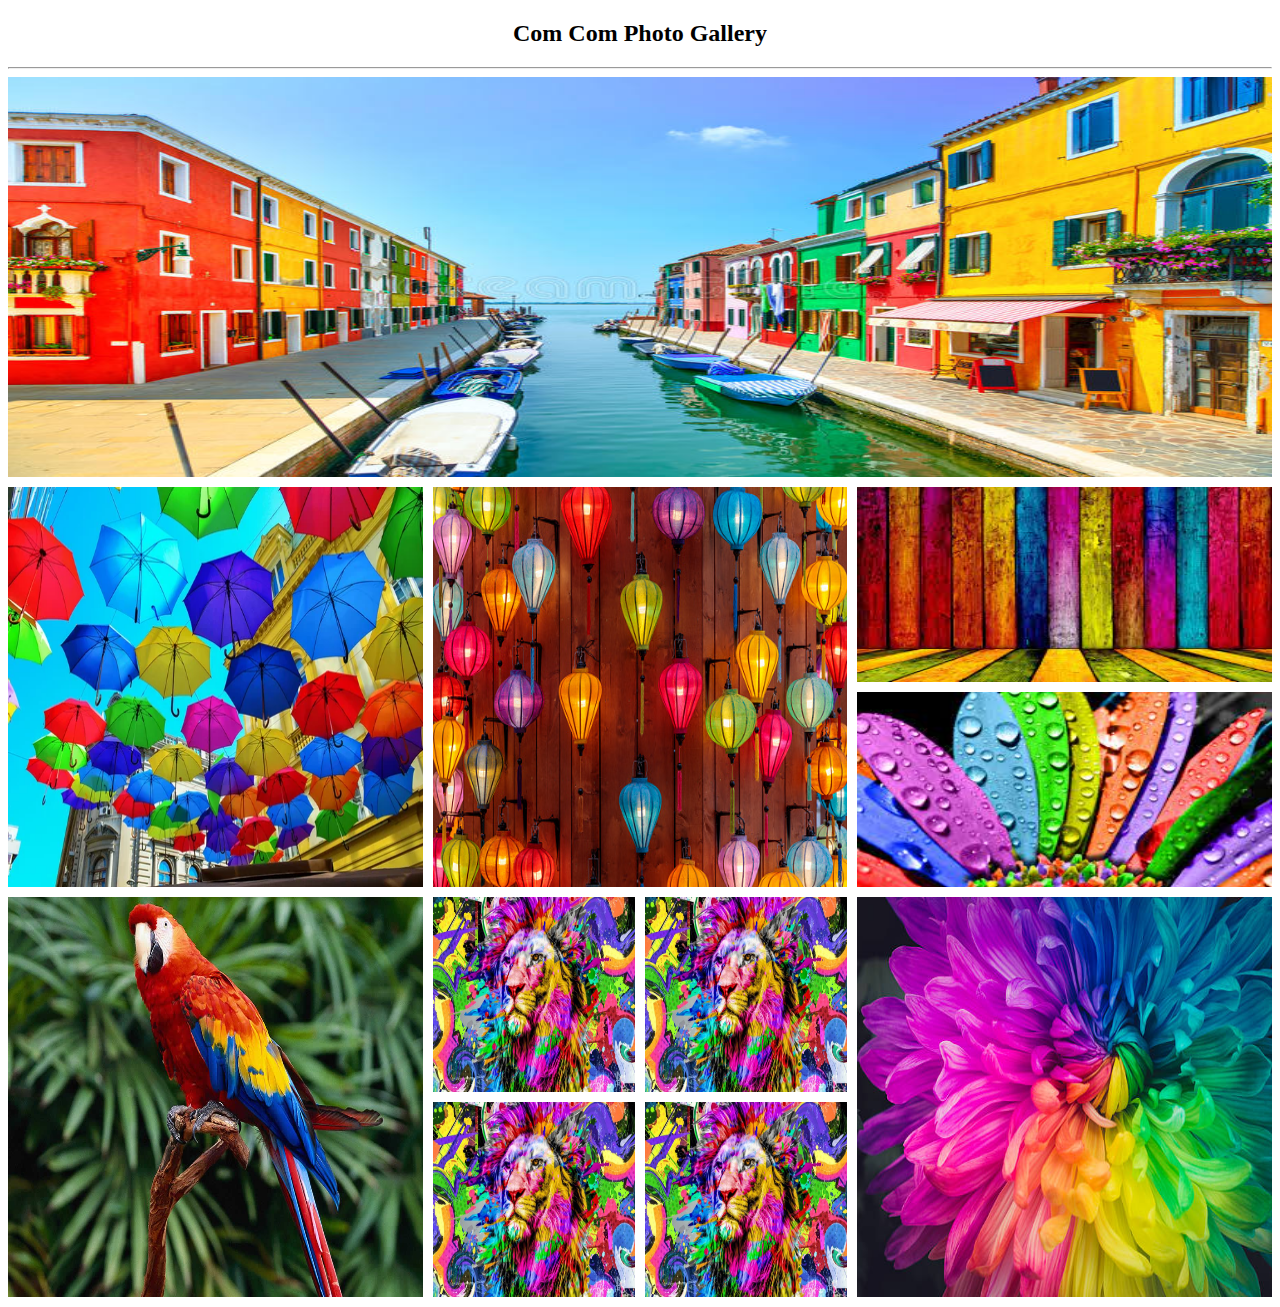
<file: com-flex.html>
<!DOCTYPE html>
<html lang="en">
  <head>
    <meta charset="UTF-8" />
    <meta http-equiv="X-UA-Compatible" content="IE=edge" />
    <meta name="viewport" content="width=device-width, initial-scale=1.0" />
    <title>Com Com Plex Flex</title>
    <link rel="stylesheet" href="./styles/style.css" />
  </head>
  <body>
    <section>
      <h2>Com Com Photo Gallery</h2>
      <hr />
    </section>
    <main>
      <section class="row">
        <img src="./images/A.jpg" alt="" />
      </section>
      <section class="row secend-row">
        <div>
          <img src="./images/B.jpg" alt="" />
        </div>
        <div>
          <img src="./images/C.jpg" alt="" />
        </div>
        <div class="second-row-third-container">
          <div>
            <img src="./images/D.jpg" alt="" />
          </div>
          <div>
            <img src="./images/E.jpg" alt="" />
          </div>
        </div>
      </section>
      <section class="row third-row">
        <div>
          <img src="./images/F.jpg" alt="" />
        </div>
        <div class="third-row-secend-container">
          <div>
            <img src="./images/G.jpg" alt="" />
          </div>
          <div>
            <img src="./images/G.jpg" alt="" />
          </div>
          <div>
            <img src="./images/G.jpg" alt="" />
          </div>
          <div>
            <img src="./images/G.jpg" alt="" />
          </div>
        </div>
        <div>
          <img src="./images/I.jpg" alt="" />
        </div>
      </section>
    </main>
  </body>
</html>
</file>
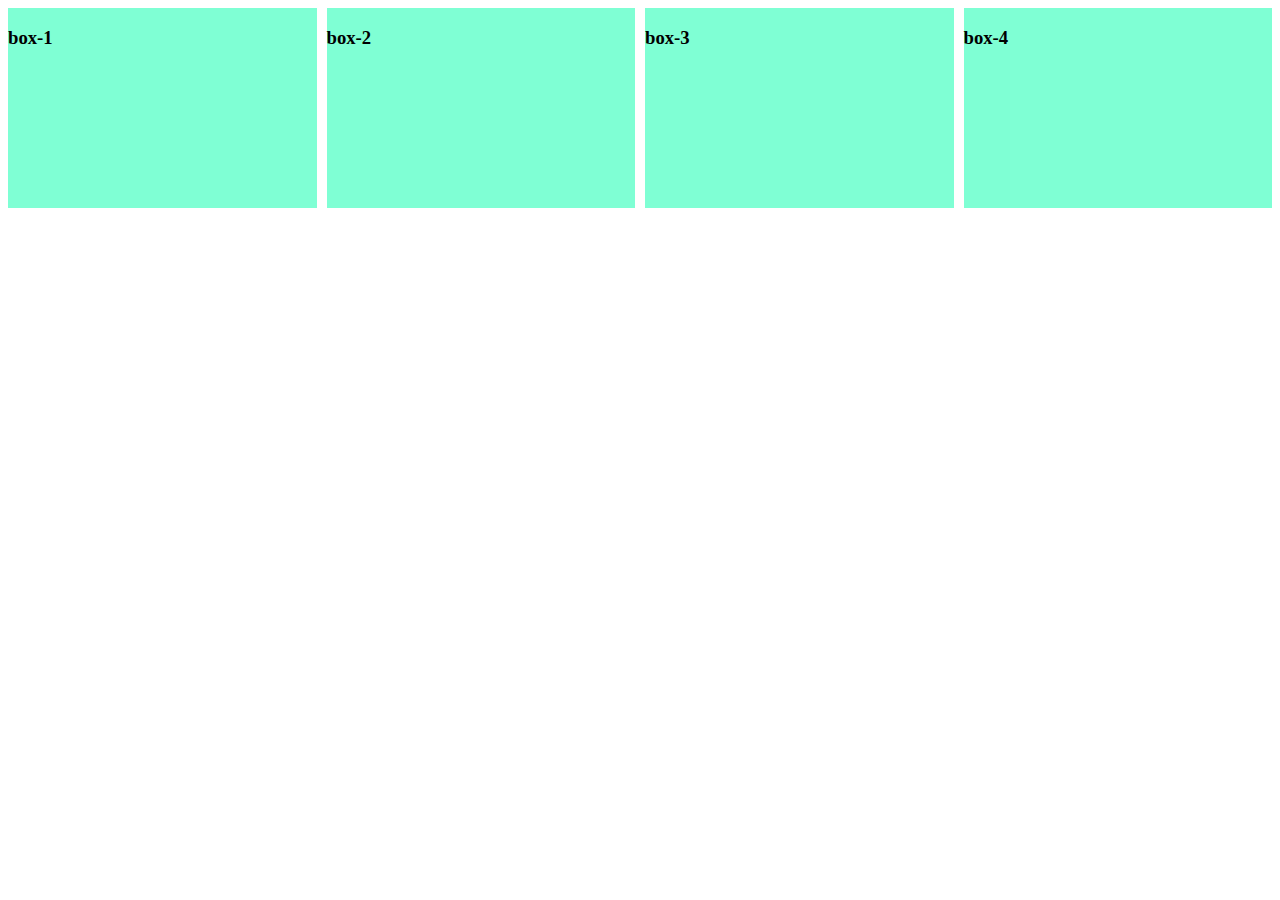
<file: flex.html>
<!DOCTYPE html>
<html lang="en">
  <head>
    <meta charset="UTF-8" />
    <meta http-equiv="X-UA-Compatible" content="IE=edge" />
    <meta name="viewport" content="width=device-width, initial-scale=1.0" />
    <title>Simple Responsive flexbox</title>
    <style>
      .container {
        display: flex;
        gap: 10px;
      }
      .box {
        height: 200px;
        width: 100%;
        background-color: aquamarine;
      }
      @media screen and (max-width: 576px) {
        .container {
          flex-direction: column;
        }
      }
      @media screen and (min-width: 577px) and (max-width: 992px) {
        .box {
          background-color: antiquewhite;
        }
      }
    </style>
  </head>
  <body>
    <section class="container">
      <div class="box">
        <h3>box-1</h3>
      </div>
      <div class="box">
        <h3>box-2</h3>
      </div>
      <div class="box">
        <h3>box-3</h3>
      </div>
      <div class="box">
        <h3>box-4</h3>
      </div>
    </section>
  </body>
</html>
</file>
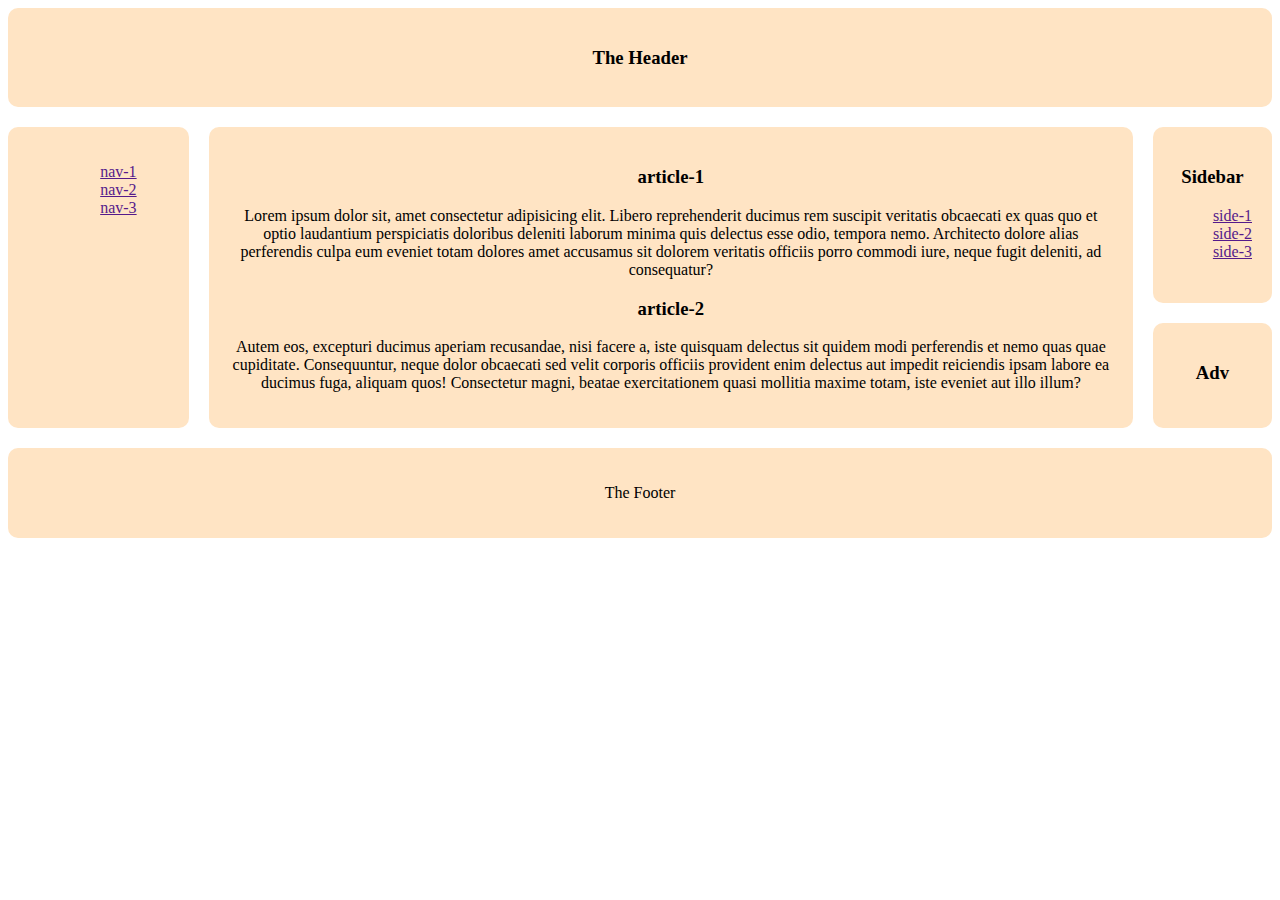
<file: grid-area.html>
<!DOCTYPE html>
<html lang="en">
  <head>
    <meta charset="UTF-8" />
    <meta http-equiv="X-UA-Compatible" content="IE=edge" />
    <meta name="viewport" content="width=device-width, initial-scale=1.0" />
    <title>Grid Area Responsive</title>
    <link rel="stylesheet" href="./styles/grid-area.css" />
  </head>
  <body class="grid-container">
    <header class="header">
      <h3>The Header</h3>
    </header>
    <nav class="nav">
      <ul class="flex-menu">
        <li><a href="">nav-1</a></li>
        <li><a href="">nav-2</a></li>
        <li><a href="">nav-3</a></li>
      </ul>
    </nav>
    <main class="main">
      <!-- article*2>h3{article-$}+p>lorem50 -->
      <article>
        <h3>article-1</h3>
        <p>
          Lorem ipsum dolor sit, amet consectetur adipisicing elit. Libero
          reprehenderit ducimus rem suscipit veritatis obcaecati ex quas quo et
          optio laudantium perspiciatis doloribus deleniti laborum minima quis
          delectus esse odio, tempora nemo. Architecto dolore alias perferendis
          culpa eum eveniet totam dolores amet accusamus sit dolorem veritatis
          officiis porro commodi iure, neque fugit deleniti, ad consequatur?
        </p>
      </article>
      <article>
        <h3>article-2</h3>
        <p>
          Autem eos, excepturi ducimus aperiam recusandae, nisi facere a, iste
          quisquam delectus sit quidem modi perferendis et nemo quas quae
          cupiditate. Consequuntur, neque dolor obcaecati sed velit corporis
          officiis provident enim delectus aut impedit reiciendis ipsam labore
          ea ducimus fuga, aliquam quos! Consectetur magni, beatae
          exercitationem quasi mollitia maxime totam, iste eveniet aut illo
          illum?
        </p>
      </article>
    </main>
    <aside class="aside">
      <h3>Sidebar</h3>
      <ul>
        <li><a href="">side-1</a></li>
        <li><a href="">side-2</a></li>
        <li><a href="">side-3</a></li>
      </ul>
    </aside>
    <div class="ad">
      <h3>Adv</h3>
    </div>
    <footer class="footer">
      <p>The Footer</p>
    </footer>
  </body>
</html>
</file>
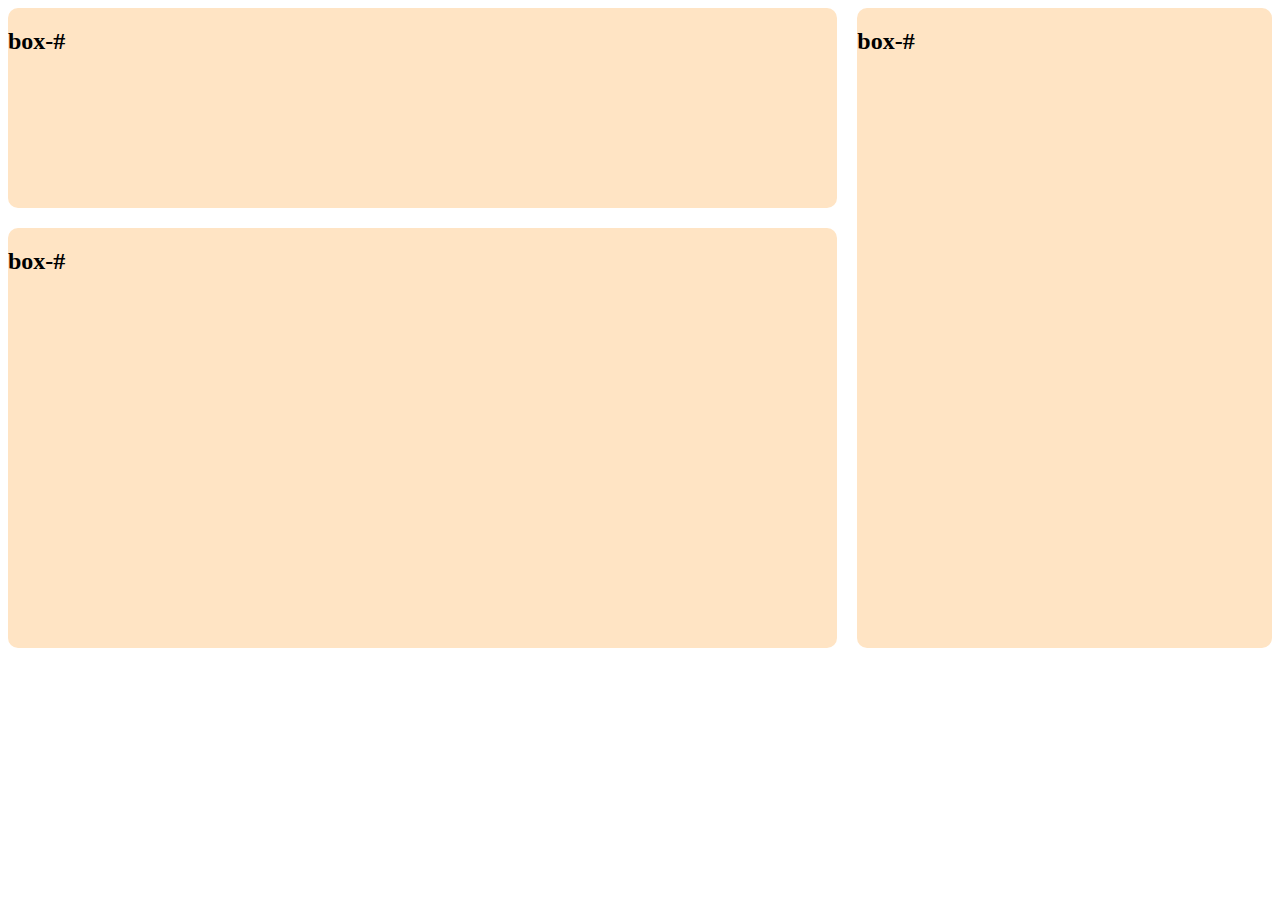
<file: grid.html>
<!DOCTYPE html>
<html lang="en">
  <head>
    <meta charset="UTF-8" />
    <meta http-equiv="X-UA-Compatible" content="IE=edge" />
    <meta name="viewport" content="width=device-width, initial-scale=1.0" />
    <title>Grid</title>
    <style>
      .container {
        display: grid;
        grid-template-columns: 2fr 1fr;
        grid-template-rows: repeat(3, 200px);
        gap: 20px;
      }
      .box {
        border-radius: 10px;
        background-color: bisque;
      }
      #box-3 {
        grid-column: 1;
        grid-row: span 2;
      }
      #box-2 {
        grid-column: 2;
        grid-row: span 3;
      }
      @media screen and (max-width: 576px) {
        .container {
          grid-template-columns: repeat(1, 1fr);
        }
        #box-2 {
          grid-column: 1;
        }
      }
    </style>
  </head>
  <body>
    <div class="container">
      <div class="box" id="box-1">
        <h2>box-#</h2>
      </div>
      <div class="box" id="box-2">
        <h2>box-#</h2>
      </div>
      <div class="box" id="box-3">
        <h2>box-#</h2>
      </div>
    </div>
  </body>
</html>
</file>
<file: styles/style.css>
img {
  height: 100%;
  width: 100%;
}
h2 {
  text-align: center;
}
.row {
  margin-bottom: 10px;
}
.secend-row, .third-row {
  display: flex;
  gap: 10px;
}
.secend-row > div {
  flex: 1;P
}
.second-row-third-container {
  display: flex;
  flex-direction: column;
  gap: 10px;
}
.second-row-third-container div {
  height: calc(50% - 10px/2)  ;
}
.third-row-secend-container{
    display: grid;
    grid-template-columns: repeat(2, 1fr);
}
.third-row > div {
    flex: 1;
    gap: 10px;
}
@media screen  and (max-width: 576px) {
    .secend-row, .third-row {
        flex-direction: column;
      }
      .third-row-secend-container{
        grid-template-columns: repeat(1, 1fr);
      }
}
@media screen and (min-width: 577px) {
    .row{
     height: 400px;

    }
    
}
</file>
<file: styles/grid-area.css>
/* define grid area  */
.header {
  grid-area: header;
}
.nav {
  grid-area: nav;
}
.main {
  grid-area: main;
}
.aside {
  grid-row: aside;
}
.ad {
  grid-area: ad;
}
.footer {
  grid-area: footer;
}
.header,
.nav,
.main,
.aside,
.ad,
.footer {
  background-color: bisque;
  text-align: center;
  padding: 20px;
  border-radius: 10px;
}
ul {
  list-style: none;
}
/* Grid layout related styles */
.grid-container {
  display: grid;
  gap: 20px;
  grid-template-columns: 1fr 4fr 1fr;
  grid-template-areas:
    "header  header  header  header"
    "nav main main aside"
    "nav main main ad"
    "footer  footer  footer  footer";
}
@media screen and (max-width: 576px) {
  .grid-container {
    grid-template-columns: 1fr;
    grid-template-areas:
      "header"
      "nav"
      "main"
      "aside"
      "footer"
      "ad";
  }
  .header,
  .nav,
  .main,
  .aside,
  .ad,
  .footer {
    background-color: skyblue;
    font-size: 14px;
    padding: 5px;
  }
  .flex-menu {
    display: flex;
    justify-content: space-between;
  }
  .flex-menu li a {
    font-size: 14px;

    text-decoration: none;
  }
}
@media screen and (min-width: 577px) and (max-width: 1200px) {
  .grid-container {
    gap: 10px;
    grid-template-columns: 1fr 3fr;
    grid-template-areas:
      "header header header"
      "nav nav nav"
      "aside main main"
      "ad footer footer";
  }
  .header,
  .nav,
  .main,
  .aside,
  .ad,
  .footer {
    background-color: navy;
    font-size: 16px;
    padding: 10px;
    color: white;
  }
  ul li a {
    color: white;
  }
  .flex-menu {
    display: flex;
    justify-content: space-between;
  }
  .flex-menu li a {
    font-size: 22px;
    margin: 10px 25px;
    text-decoration: none;
  }
}
</file>
